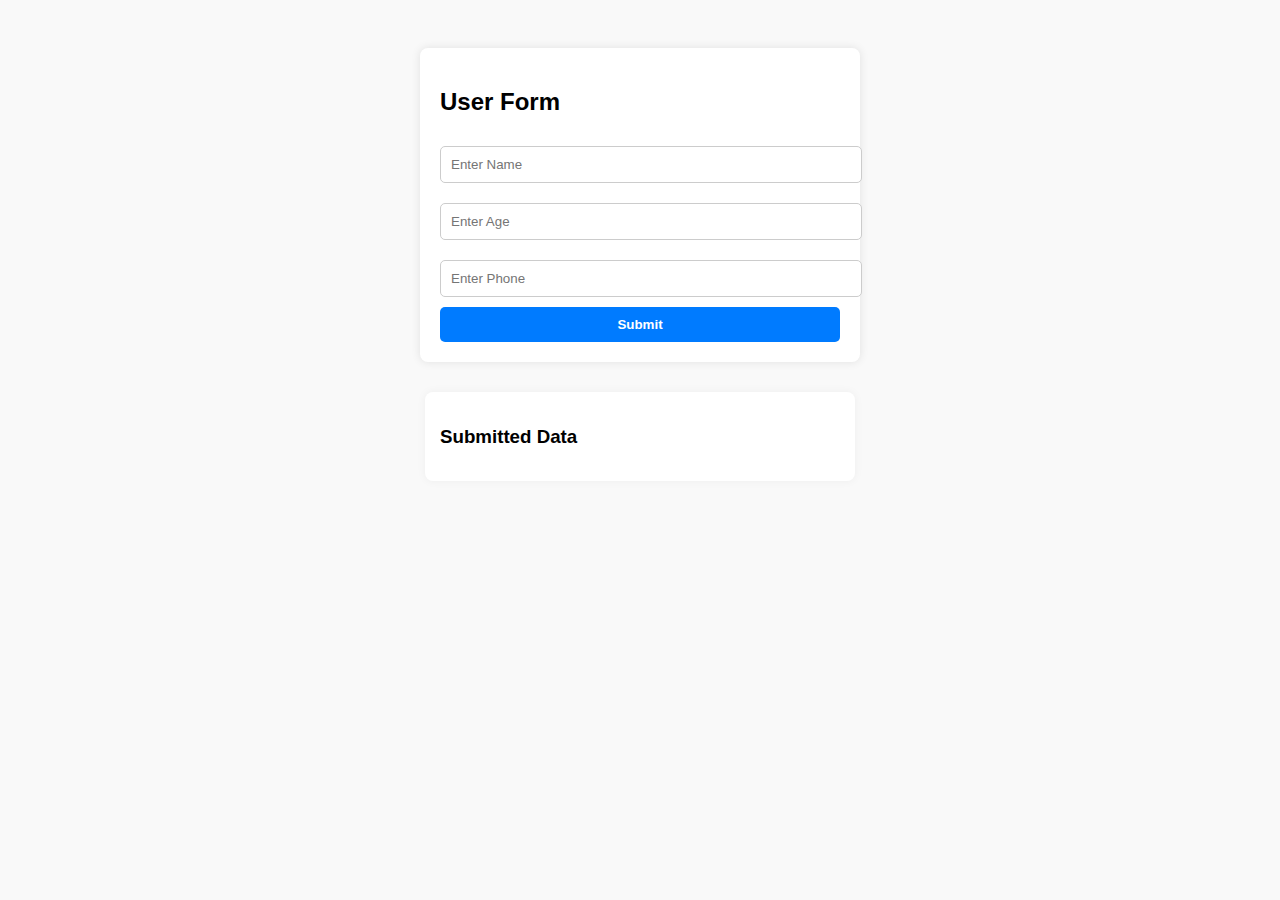
<file: formDataSHow/index.html>
<!DOCTYPE html>
<html lang="en">
<head>
  <meta charset="UTF-8">
  <meta name="viewport" content="width=device-width, initial-scale=1.0">
  <title>Form Display</title>
  <style>
    body {
      font-family: Arial, sans-serif;
      padding: 40px;
      background-color: #f9f9f9;
    }

    .form-container {
      background-color: #fff;
      padding: 20px;
      max-width: 400px;
      margin: auto;
      box-shadow: 0 0 10px rgba(0,0,0,0.1);
      border-radius: 8px;
    }

    input[type="text"],
    input[type="number"],
    input[type="tel"] {
      width: 100%;
      padding: 10px;
      margin: 10px 0;
      border-radius: 5px;
      border: 1px solid #ccc;
    }

    button {
      width: 100%;
      padding: 10px;
      background-color: #007bff;
      color: white;
      border: none;
      border-radius: 5px;
      font-weight: bold;
      cursor: pointer;
    }

    button:hover {
      background-color: #0056b3;
    }

    .display-area {
      margin-top: 30px;
      max-width: 400px;
      margin-left: auto;
      margin-right: auto;
      background-color: #fff;
      padding: 15px;
      border-radius: 8px;
      box-shadow: 0 0 10px rgba(0,0,0,0.05);
    }

    .data-item {
      margin: 5px 0;
      padding: 8px;
      border-bottom: 1px solid #eee;
    }
  </style>
</head>
<body>

  <div class="form-container">
    <h2>User Form</h2>
    <form id="userForm">
      <input type="text" id="name" placeholder="Enter Name" required>
      <input type="number" id="age" placeholder="Enter Age" required>
      <input type="tel" id="phone" placeholder="Enter Phone" required>
      <button type="submit">Submit</button>
    </form>
  </div>

  <div class="display-area" id="displayArea">
    <h3>Submitted Data</h3>
    <div id="dataList"></div>
  </div>

  <script>
    const form = document.getElementById("userForm");
    const dataList = document.getElementById("dataList");

    form.addEventListener("submit", function(event) {
      event.preventDefault();

      // Get input values
      const name = document.getElementById("name").value.trim();
      const age = document.getElementById("age").value.trim();
      const phone = document.getElementById("phone").value.trim();

      if (name && age && phone) {
        const newData = document.createElement("div");
        newData.className = "data-item";
        newData.innerHTML = `<strong>Name:</strong> ${name} | <strong>Age:</strong> ${age} | <strong>Phone:</strong> ${phone}`;

        dataList.appendChild(newData);

        // Clear form
        form.reset();
      }
    });
  </script>

</body>
</html>
</file>
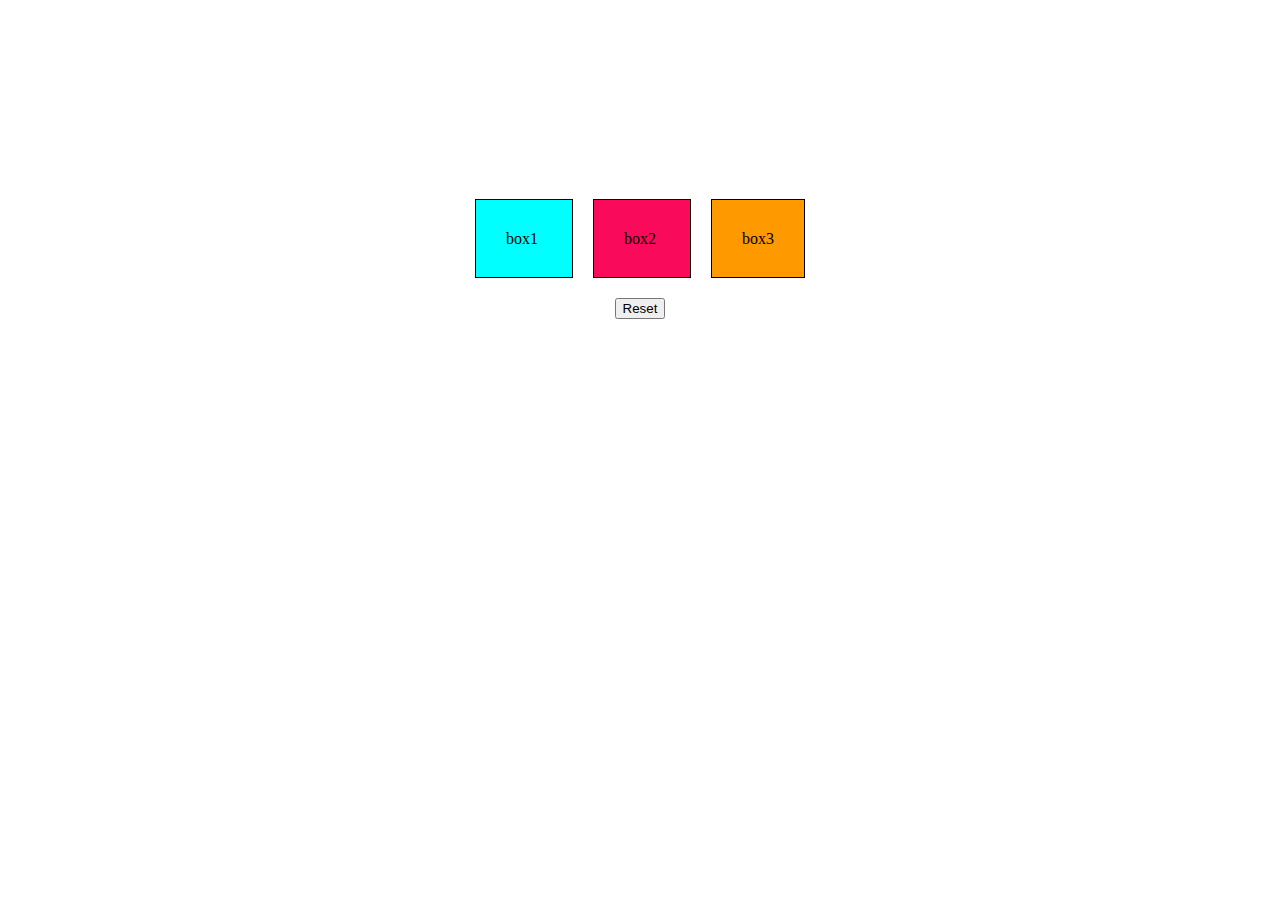
<file: sol1/index.html>
<!DOCTYPE html>
<html lang="en">
<head>
    <meta charset="UTF-8">
    <meta name="viewport" content="width=device-width, initial-scale=1.0">
    <title> Document </title>
    <link rel="stylesheet" href="./style.css">
</head>
<body>
    <div class="container">
        <span class="button" id="box1"> box1 </span>
        <span class="button" id="box2"> box2 </span>
        <span class="button" id="box3"> box3 </span>
        <br>
        <button class="reset" id="reset">Reset</button>
    </div>

    
    <script src="./index.js"></script>
</body>
</html>
</file>
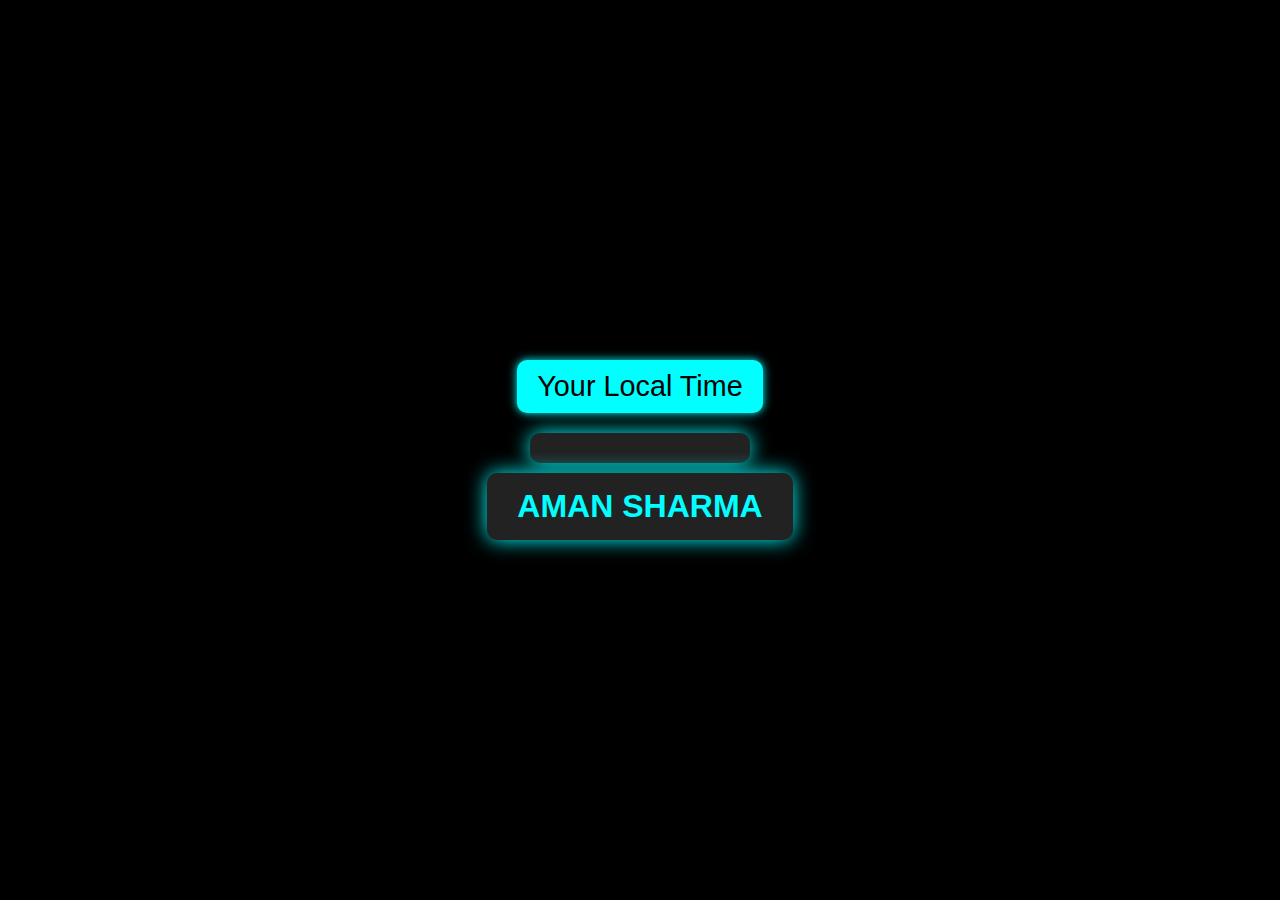
<file: sol3/index.html>
<!DOCTYPE html>
<html lang="en">
<head>
    <meta charset="UTF-8">
    <meta name="viewport" content="width=device-width, initial-scale=1.0">
    <title>Document</title>
    <link rel="stylesheet" href="./style.css">
</head>
<body>

    <div class="center">
        <div id="banner"><span> Your Local Time </span></div>
        <div class="clock" id="clock"></div>
        <div class="message" id="message"></div>
    </div>

    <script src="./index.js"></script>
</body>
</html>
</file>
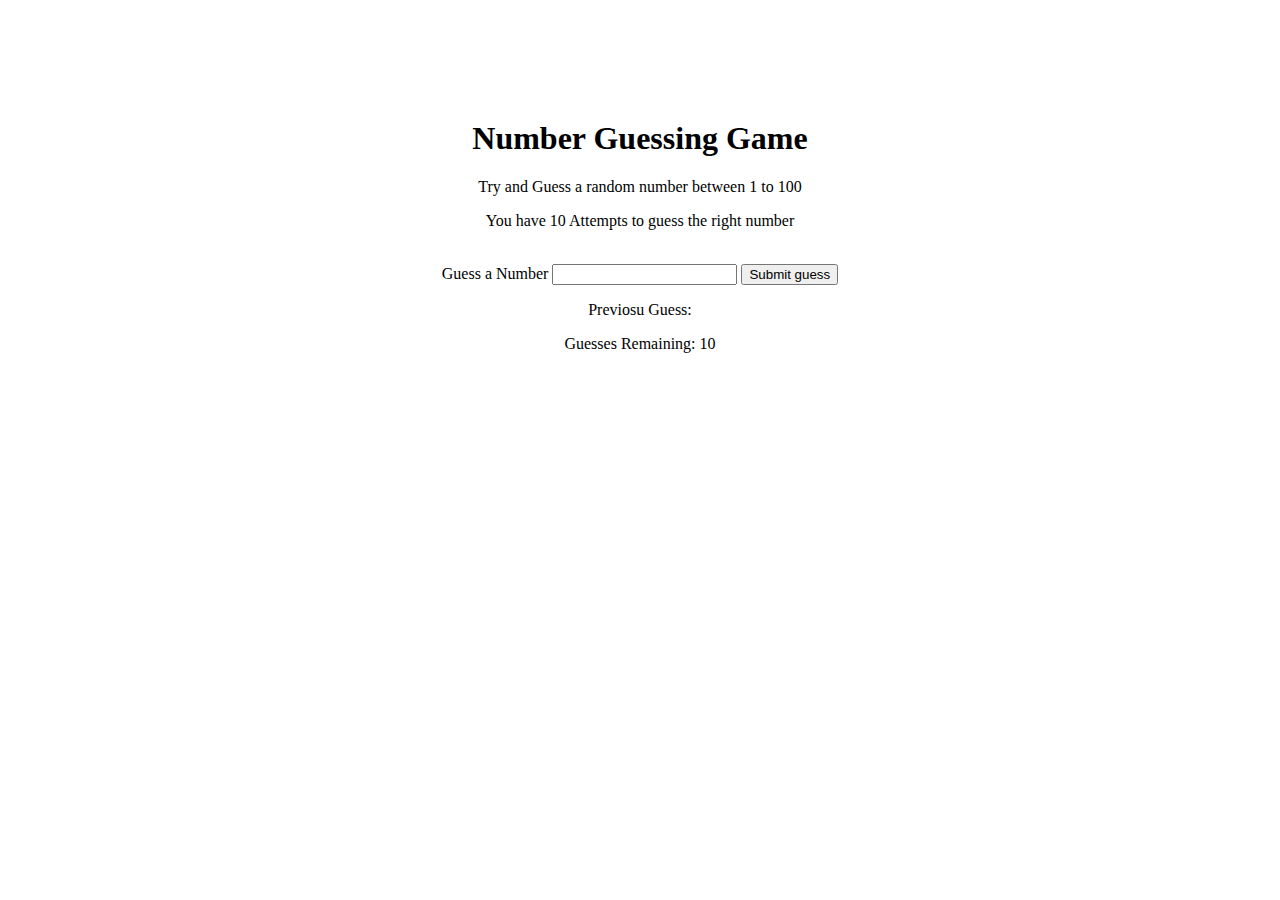
<file: sol4/index.html>
<!DOCTYPE html>
<html lang="en">

<head>
    <meta charset="UTF-8">
    <meta name="viewport" content="width=device-width, initial-scale=1.0">
    <title>Guess the Number</title>
    <link rel="stylesheet" href="./style.css">
</head>

<body>

    <div class="wrapper">
          <h1> Number Guessing Game </h1>
        <p>Try and Guess a random number between 1 to 100 </p>
        <p>You have 10 Attempts to guess the right number </p>
    </br>
        <form class="form" action="">
            <label2 for="guessField" id="guess"> Guess a Number </label>
            <input type="text" id="guessField" class="guessField">
            <input type="submit" id="subt" value="Submit guess" class="guessSubmit">
        </form>

        <div class="resultParas">
            <p>Previosu Guess: <span class="guesses"></span></p>
            <p>Guesses Remaining: <span class="lastResult"> 10 </span></p>
            <p class="lowOrHi"></p>
        </div>

    </div>
    <script src="./index.js"></script>
</body>

</html>
</file>
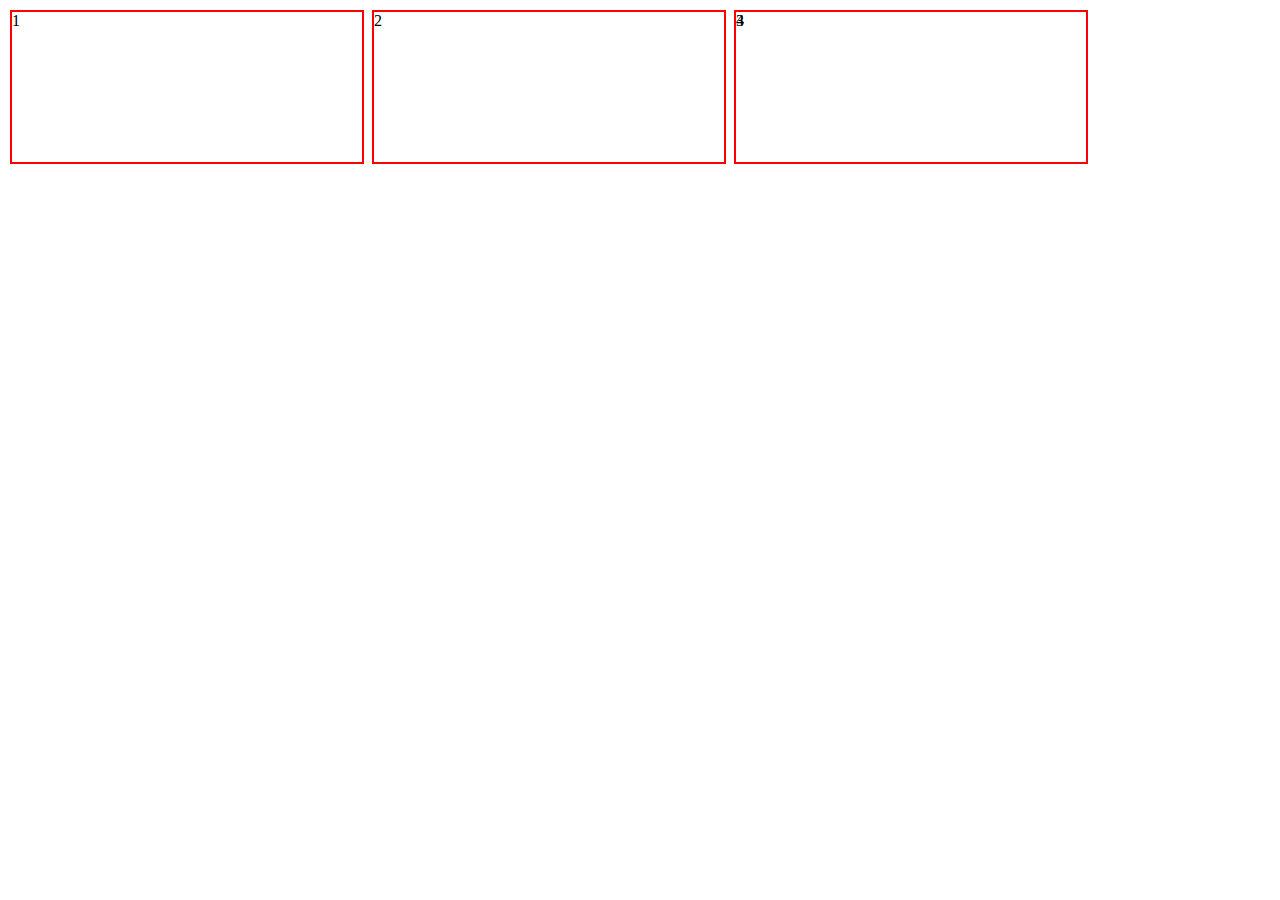
<file: sol5/index.html>
<!DOCTYPE html>
<html lang="en">

<head>
    <meta charset="UTF-8">
    <meta name="viewport" content="width=device-width, initial-scale=1.0">
    <title>Document</title>
    <style>
        .box{
            display: inline-block;
            border: 2px solid red;
            width: 350px;
            height: 150px;
            margin: 2px;
        }
        #box3{
            position: absolute;
        }

    </style>
</head>

<body>
    <div class="box" id="box1">1</div>
    <div class="box" id="box2">2</div>
    <div class="box" id="box3">3</div>
    <div class="box" id="box4">4</div>
</body>
</html>
</file>
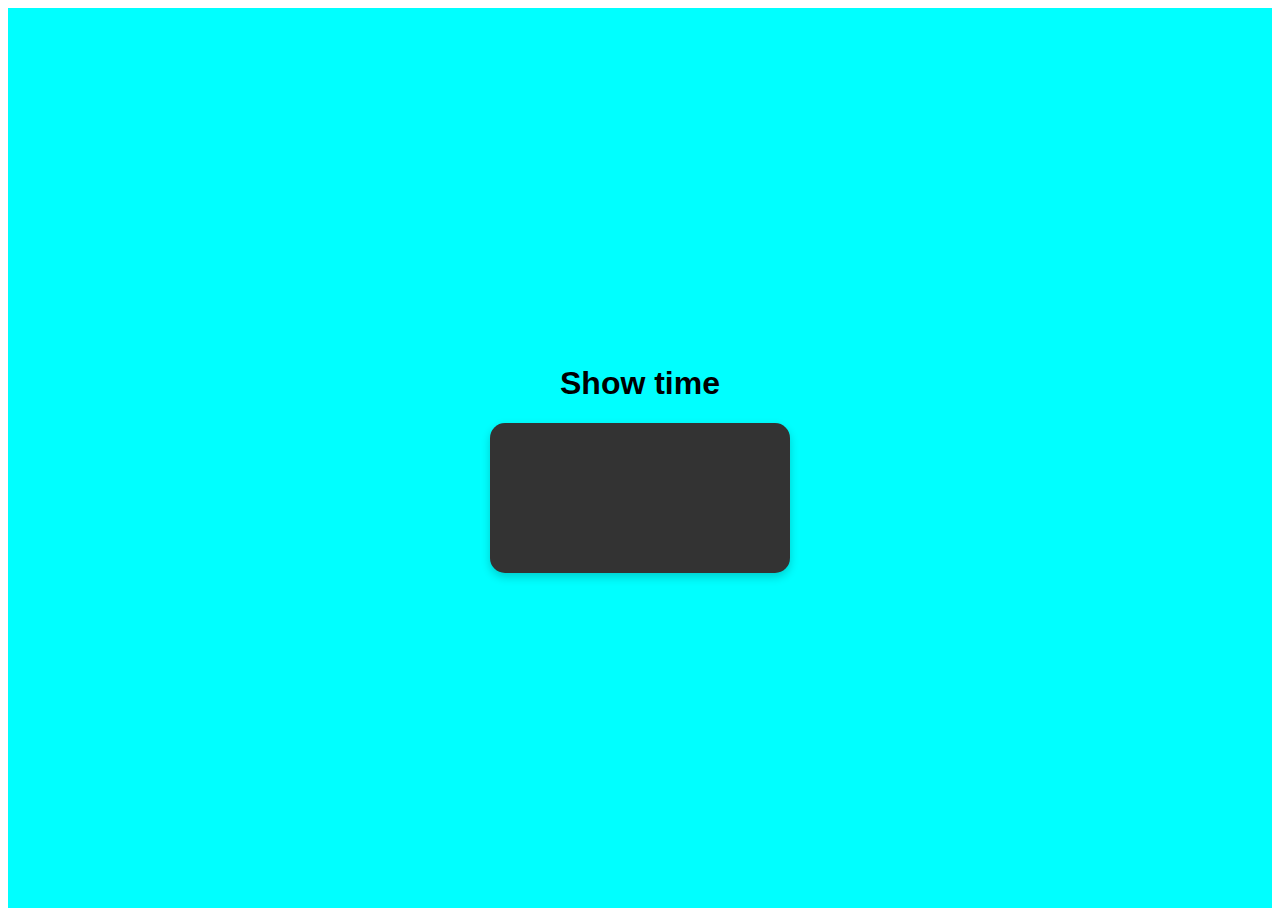
<file: 4codingPractise/sol5/index.html>
<!DOCTYPE html>
<html lang="en">
<head>
    <meta charset="UTF-8">
    <meta name="viewport" content="width=device-width, initial-scale=1.0">
    <title>Document</title>
    <link rel="stylesheet" href="./style.css">
</head>
<body>
    
    <div class="watchshow">
        <h1>Show time</h1>
        <div id="date"></div>

    </div>
    <script src="./index.js"></script>
</body>
</html>
</file>
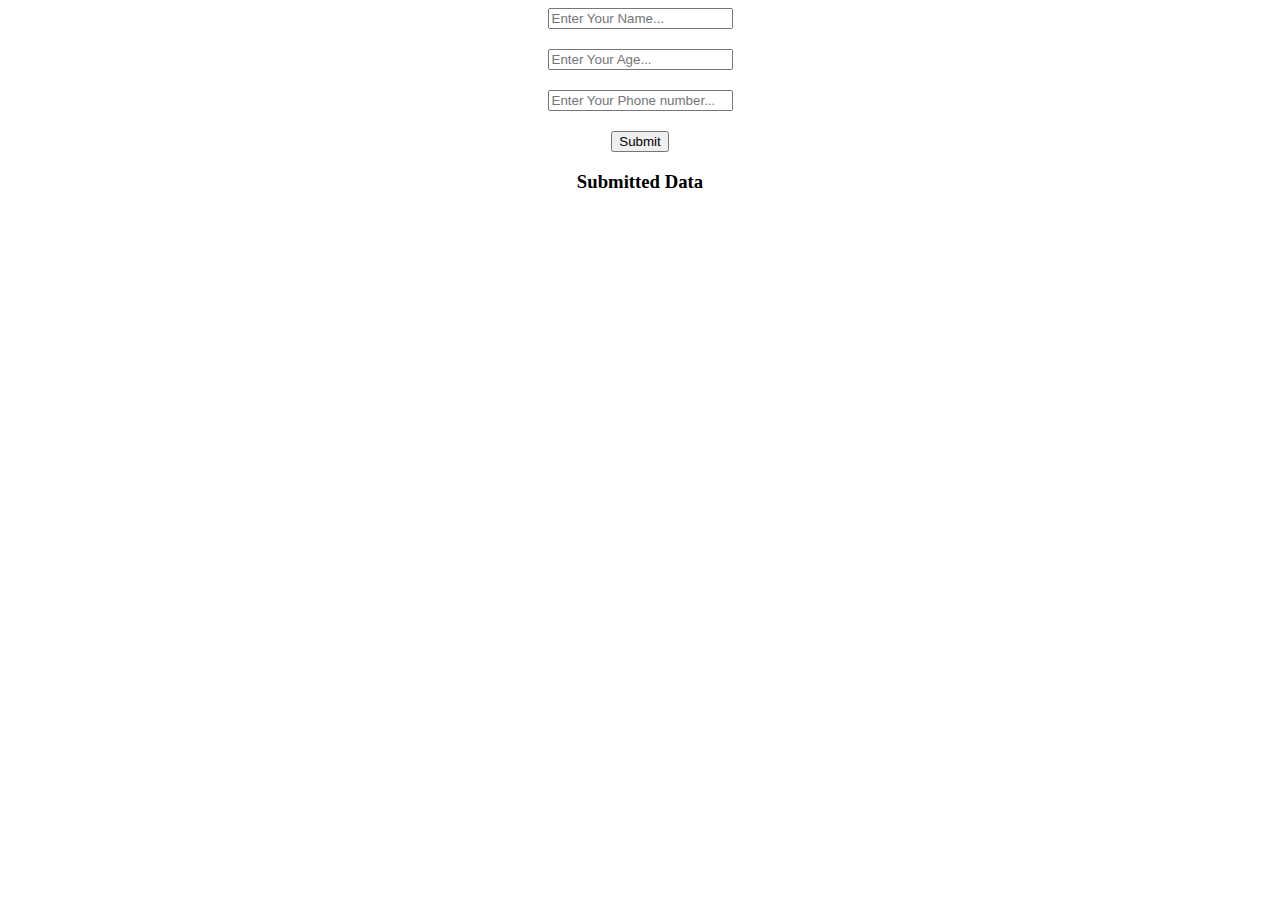
<file: formDataSHow/exam.html>
<!DOCTYPE html>
<html lang="en">

<head>
    <meta charset="UTF-8">
    <meta name="viewport" content="width=device-width, initial-scale=1.0">
    <title>Form Data</title>
    <link rel="stylesheet" href="./style.css">
</head>

<body>

    <div class="formDetail">
        <div>
            <form class="formgroup" id="formdata">
                <input type="text" id="name" placeholder="Enter Your Name...">
                <input type="number" id="age" placeholder="Enter Your Age...">
                <input type="number" id="number" placeholder="Enter Your Phone number...">

                <button type="submit">Submit</button>
            </form>
        </div>

        <div class="display-area" id="displayArea">
            <h3>Submitted Data</h3>
            <div id="dataList"></div>
        </div>
    </div>
    <script src="./index.js"></script>
</body>

</html>
</file>
<file: sol1/style.css>
.container{
    align-items: center;
    text-align: center;
    margin-top:230px ;
}


.button{
    border: 1px solid black;
    padding: 30px;
    margin: 10px;
    cursor: pointer;
}

#box1{
    background-color: aqua;
}

#box2{
    background-color: rgb(250, 10, 90);
}

#box3{
    background-color: rgb(255, 153, 0);
}

.reset{
    margin-top: 50px;
}
</file>
<file: sol3/style.css>
body {
    background-color: black;
    font-family: Arial, sans-serif;
    margin: 0;
    padding: 0;
}

.center {
    display: flex;
    flex-direction: column;
    align-items: center;
    justify-content: center;
    height: 100vh;
    color: white;
}

#banner {
    font-size: 1.8rem;
    margin-bottom: 20px;
    padding: 10px 20px;
    background-color: #00ffff;
    color: black;
    border-radius: 10px;
    box-shadow: 0 0 10px #00ffff;
}

.clock {
    font-size: 2rem;
    font-weight: bold;
    padding: 15px 30px;
    background-color: #222;
    color: #00ffff;
    border-radius: 10px;
    box-shadow: 0 0 20px #00ffff;
    min-width: 160px;
    text-align: center;
}

.message{
    margin-top: 10px;
    font-size: 2rem;
    font-weight: bold;
    padding: 15px 30px;
    background-color: #222;
    color: #00ffff;
    border-radius: 10px;
    box-shadow: 0 0 20px #00ffff;
    min-width: 160px;
    text-align: center;
}
</file>
<file: sol4/style.css>
body{
    margin: 0;
    padding: 0;
}

.wrapper{
    align-items: center;
    margin-top: 120px;
    text-align: center;
}
</file>
<file: 4codingPractise/sol5/style.css>
.watchshow {
      height: 100vh;
      display: flex;
      flex-direction: column;
      justify-content: center; /* Vertical center */
      align-items: center;     /* Horizontal center */
      text-align: center;
      background-color: aqua;  
}

#date{
  width: 300px;
      height: 150px;
      background-color: #333;
      color: white;
      font-size: 2rem;
      display: flex;
      justify-content: center;
      align-items: center;
      border-radius: 15px;
      box-shadow: 0 4px 10px rgba(0,0,0,0.2);
}

body,
html {
    height: 100%;
    font-family: Arial, sans-serif;
}
</file>
<file: formDataSHow/style.css>
.formgroup {
    display: flex;
    align-items: center;
    text-align: center;
    flex-direction: column;
    gap: 20px;
}

.display-area {
    display: flex;
    align-items: center;
    text-align: center;
    flex-direction: column;
    gap: 20px;
}

.data-item {
    margin: 5px 0;
    padding: 8px;
    border-bottom: 1px solid #eee;
}
</file>
